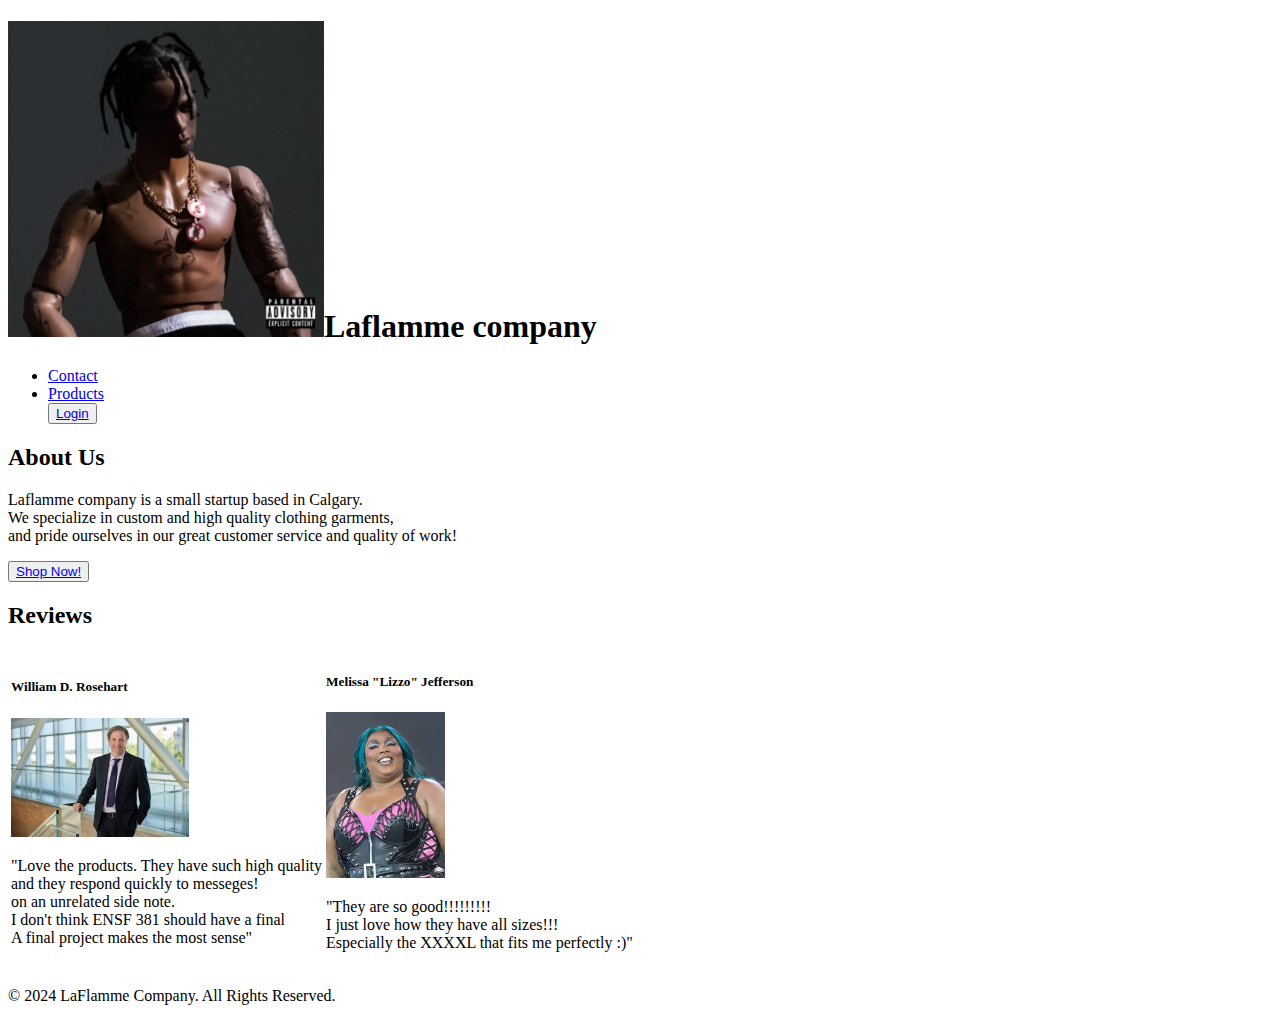
<file: index.html>
<!-- index.html 
    Assignment1_ENSF381_L03_Group32
    Made by: Rodolfo Gil-Pereira(30183908)
             Faris Janjua(30154612)-->
<!DOCTYPE html>
<html lang="en">
<head>
<!-- Add meta tags, title, and link to styles.css here -->
<meta charset="UTF-8">
<meta name="description" content="Company home page">
<meta name="keywords" content="Home page, company, links">
<meta name="author" content="Rodolfo Gil, Faris Janjua">
</head>
<!-- Logo, website name go here -->
<header>
    <h1><img src="images/mainimage.jpg" width="25%" alt="company logo">Laflamme company</h1>
</header>
<!-- nav links go here -->
<div>
    <nav>
        <div>
            <ul>
                <li><a href="contact.html">Contact</a></li>
                <li><a href="products.html">Products</a></li>
                <button><a href="login.html">Login</a></button>
            </ul>
        </div>
    </nav>
</div>
<main>
<!-- About Us Section -->
<section class="about-us">
<!-- About Us contents go here -->
    <h2>
        <nav>About Us</nav>
    </h2>
    <p>
        Laflamme company is a small startup based in Calgary.<br>
        We specialize in custom and high quality clothing garments,<br>
        and pride ourselves in our great customer service and quality of work!
    </p> 
</section>

<section class="shop-now">
<!-- Shop Now Button (as a link to the Products page) -->
    <button>
        <a href="products.html">Shop Now!</a>
    </button>
</section>

<!-- Customer Reviews/Testimonials Section -->
<section class="customer-reviews">
<!-- Add reviews as needed -->
    <h2>Reviews</h2>
    <table>
        <tr>
            <td>
                <div>
                    <div>
                        <h5>William D. Rosehart</h5>
                        <img src="images/williamRosaheart.jpg" alt="profile picture">
                    </div>
                    <div>
                        <p>"Love the products. They have such high quality<br> 
                            and they respond quickly to messeges!<br>
                            on an unrelated side note.<br>I don't think ENSF 381 should have a final<br>
                            A final project makes the most sense"
                        </p>
                    </div>
                </div>
            </td>
            <td>
                <div>
                    <div>
                        <h5>Melissa "Lizzo" Jefferson</h5>
                        <img src="images/Lizzo.jpg" width="119" alt="profile picture">
                    </div>
                    <div>
                        <p>"They are so good!!!!!!!!!<br> 
                            I just love how they have all sizes!!!<br>
                            Especially the XXXXL that fits me perfectly :)"
                        </p>
                    </div>
                </div>
            </td>
        </tr>
    </table>
    
</section>
</main>
<footer>
<!-- Copyright notice goes here -->
<p>&copy; 2024 LaFlamme Company. All Rights Reserved.</p>
</footer>
</body>
</html>
</file>
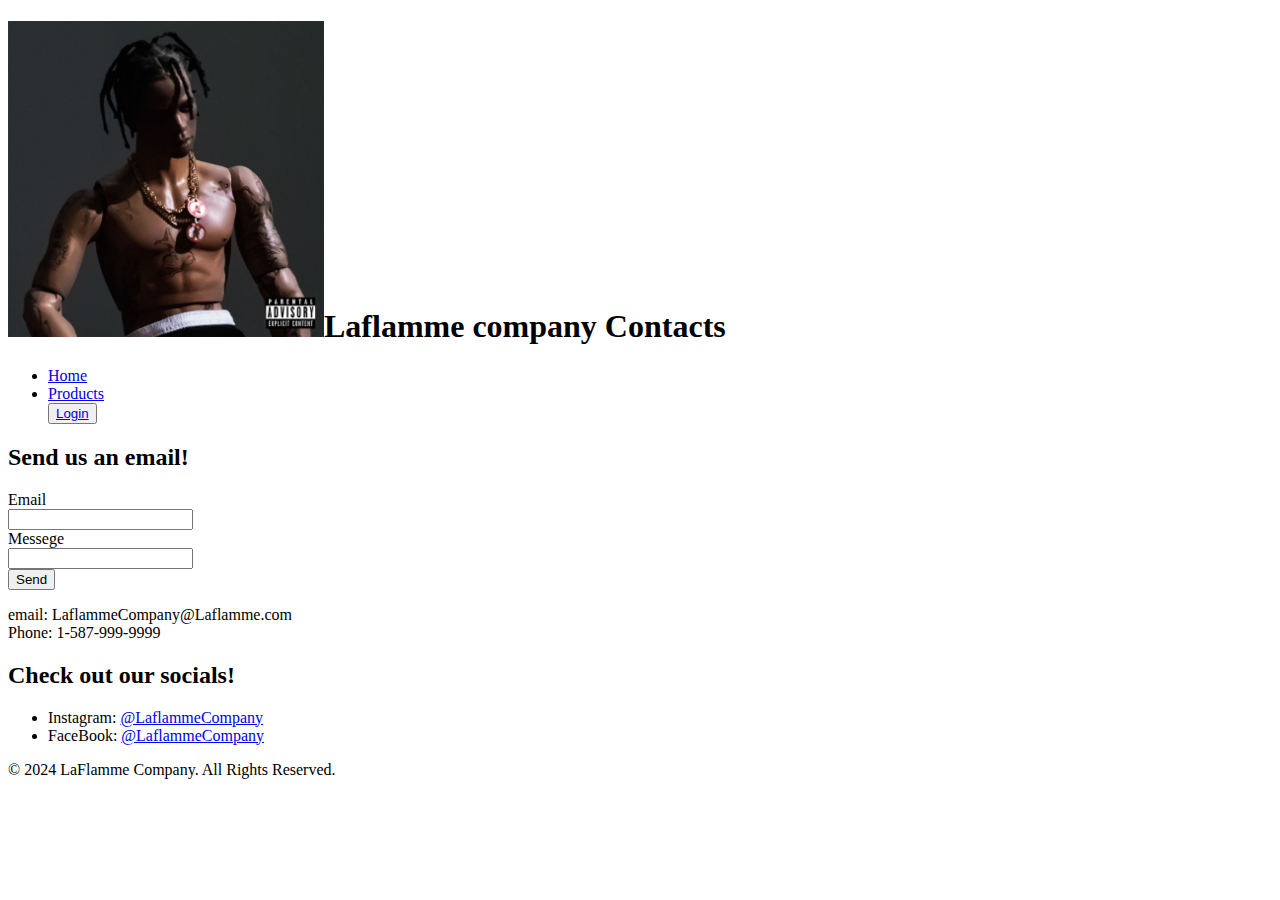
<file: contact.html>
<!DOCTYPE html>
<html lang="en">

<head>
    <meta charset="UTF-8">
    <meta name="viewport" content="width=device-width, initial-scale=1.0">
    <title>Login Form - Laflamme Company Contacts</title>
    
</head>
<header>
    <h1><img src="images/mainimage.jpg" width="25%" alt="company logo">Laflamme company Contacts</h1>
</header>
<div>
    <nav>
        <div>
            <ul>
                <li><a href="index.html">Home</a></li>
                <li><a href="products.html">Products</a></li>
                <button><a href="login.html">Login</a></button>
            </ul>
        </div>
    </nav>
</div>
<main>
    <h2>Send us an email!</h2>
    <div>
        <div class="container">
                <form action="">
                    <div class="form-group">
                        <label for="email">Email</label><br>
                        <input type="text" id="email" class="form-control" required>
                    </div>
                    <div class="form-group">
                        <label for="password">Messege</label><br>
                    <input type="text" id="messege" class="form-control" required>
                 </div>
                <button type="submit" class="btn">Send</button>
            </form>
        </div>
        <p>
            email: LaflammeCompany@Laflamme.com<br>
            Phone: 1-587-999-9999
        </p>
    </div>
    <div>
        <h2>Check out our socials!</h2>
        <ul>
            <li>Instagram: <a href="https://www.instagram.com/">@LaflammeCompany</a></li>
            <li>FaceBook: <a href="https://www.facebook.com/">@LaflammeCompany</a></li>
        </ul>
    </div>

    <footer>
    <p>&copy;    2024 LaFlamme Company. All Rights Reserved.  </p>  

    </footer>
</main>
</html>
</file>
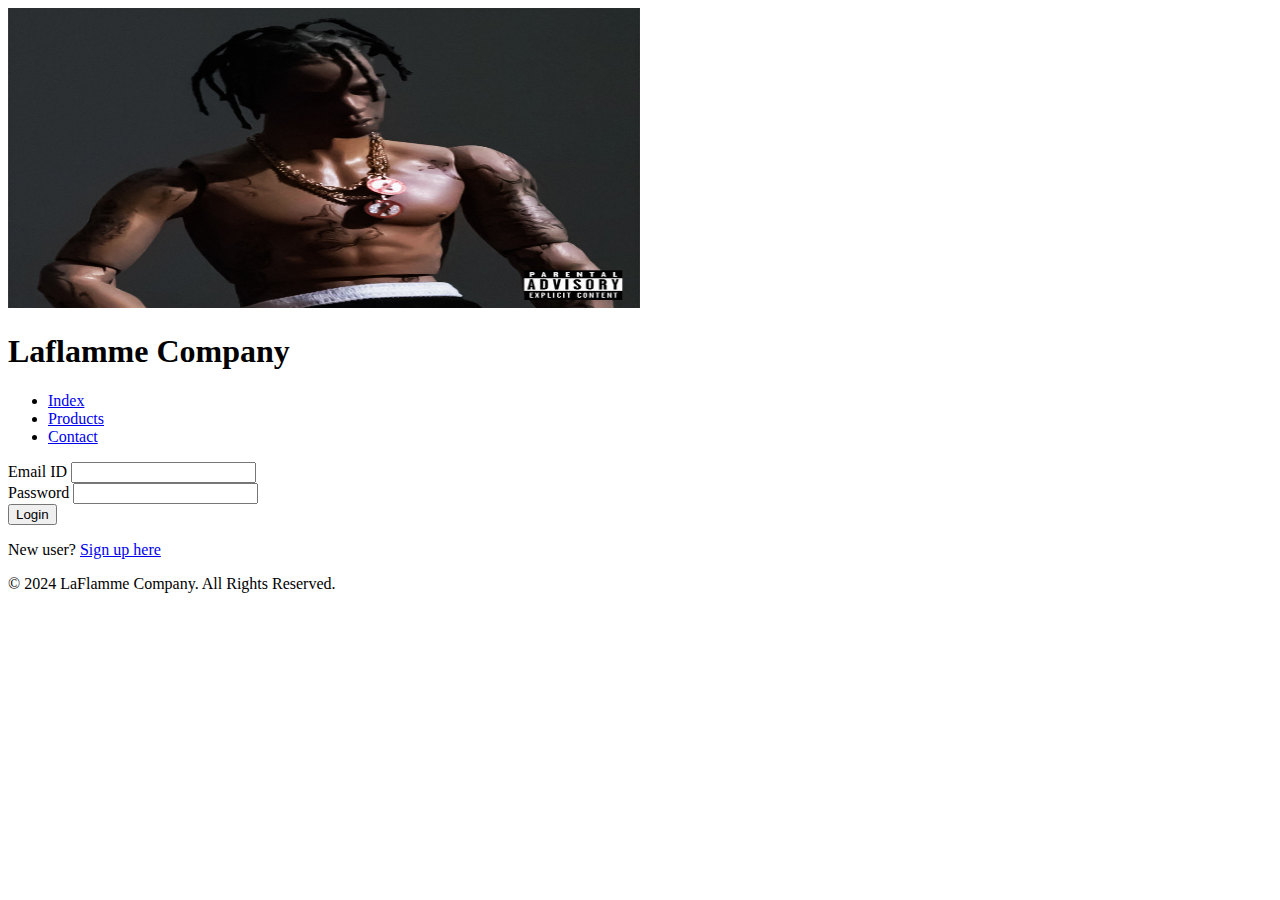
<file: login.html>
<!DOCTYPE html>
<html lang="en">

<head>
    <meta charset="UTF-8">
    <meta name="viewport" content="width=device-width, initial-scale=1.0">
    <title>Login Form - Laflamme Company</title>
    <img src="images/mainimage.jpg" style="width: 50%; max-height: 300px;">
    
</head>

<body>

    <header>
        <h1>Laflamme Company</h1>
    </header>

    <nav>
        <ul>
            <li><a href="index.html">Index</a></li>
            <li><a href="products.html">Products</a></li>
            <li><a href="contact.html">Contact</a></li>
        </ul>
    </nav>

    <main>
        <div class="container">
            <form action="">
                <div class="form-group">
                    <label for="email">Email ID</label>
                    <input type="text" id="email" class="form-control" required>
                </div>
                <div class="form-group">
                    <label for="password">Password</label>
                    <input type="password" id="password" class="form-control" required>
                </div>
                <button type="submit" class="btn">Login</button>
            </form>
            
            <div class="signup-link">
                <p>New user? <a href="signup.html">Sign up here</a></p>
            </div>
        </div>
    </main>

    <footer>
    <p>&copy;    2024 LaFlamme Company. All Rights Reserved.  </p>  

    </footer>

</body>

</html>
</file>
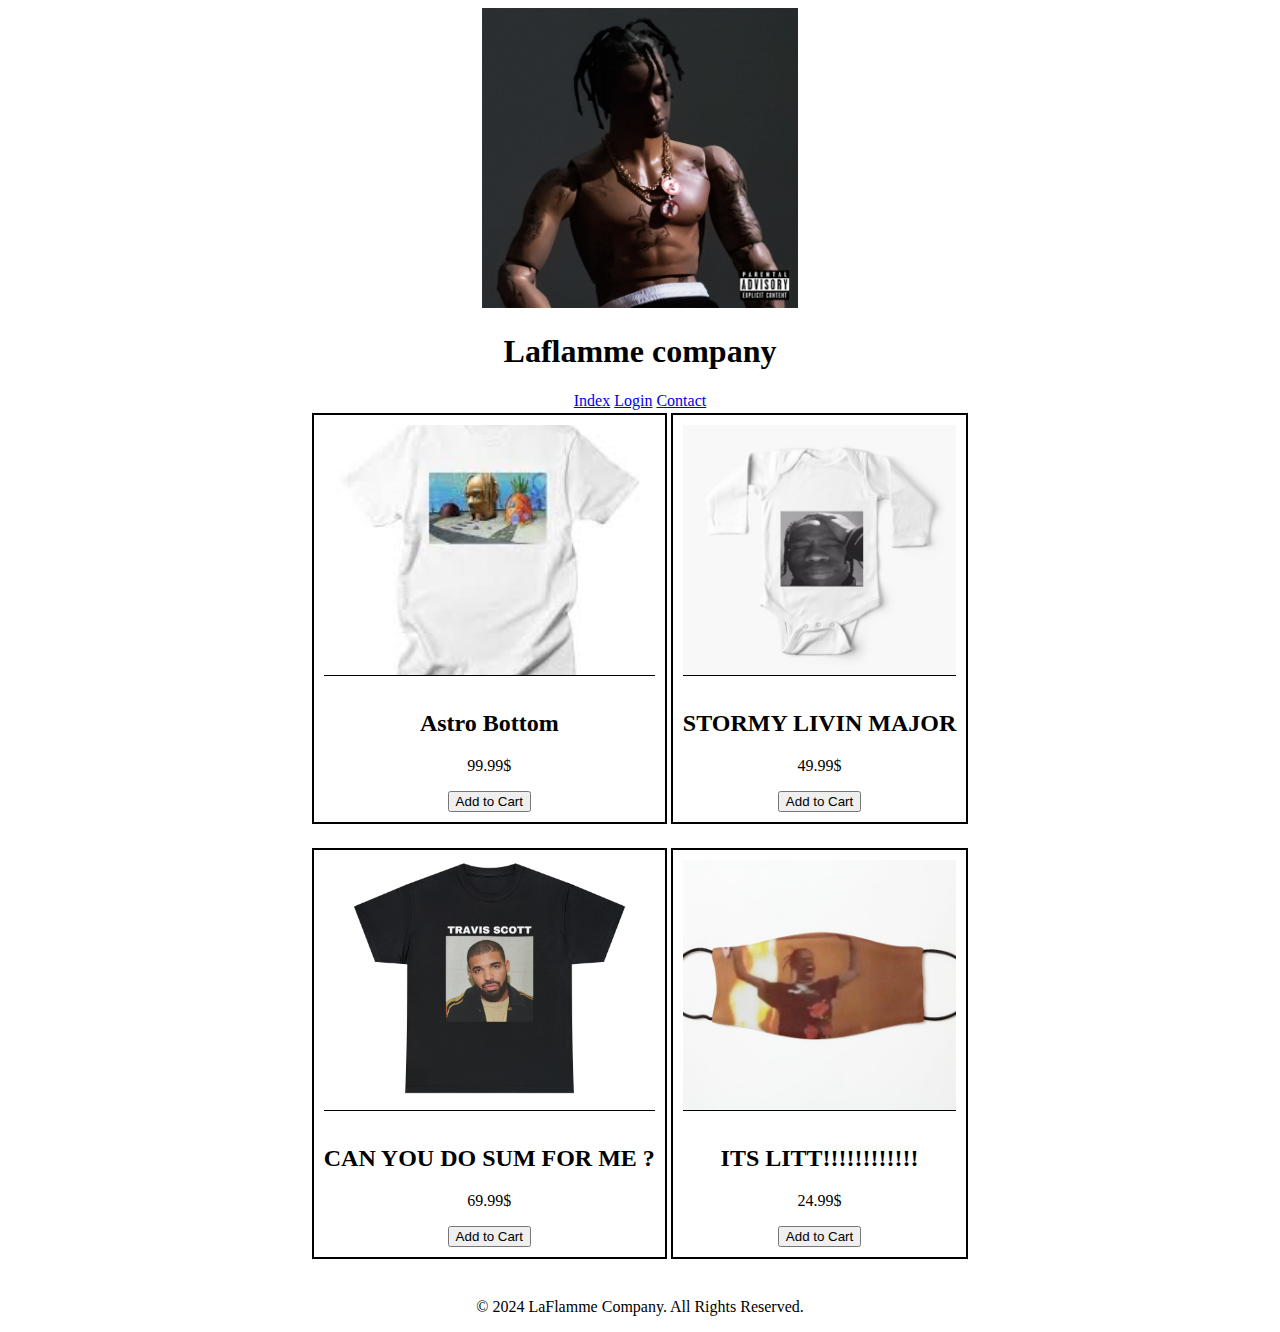
<file: products.html>
<!DOCTYPE html>
<html lang="en">
<center>
<head>
    <meta charset="UTF-8">
    <meta name="viewport" content="width=device-width, initial-scale=1.0">
    <title>Product Page - Laflamme Company</title>
    <img src="images/mainimage.jpg" style="width: 25%; max-height: 300px;">
</head>
</center>

<center>
<body>

    <header>
        <h1>Laflamme company</h1>
    </header>
    <center>
    </center>
    <nav>
       <center>
        
    
            <a href="index.html">Index</a>
            <a href="login.html">Login</a>
            <a href="contact.html">Contact</a>
    

        </center>
   
    </nav>
</center>

    <!DOCTYPE html>
    <html lang="en">
    
    <head>
        <meta charset="UTF-8">
        <meta name="viewport" content="width=device-width, initial-scale=1.0">
        <title>Product Page - Cactus & co</title>
    
        
    
    </head>
    
    <body>
    <center>
        <!DOCTYPE html>
        <html lang="en">
        
        <head>
            <meta charset="UTF-8">
            <meta name="viewport" content="width=device-width, initial-scale=1.0">
            <title>Product Page - Cactus & co</title>
        
            <style>
                body {
                    text-align: center; 
                }
        
                .container {
                    display: grid;
                    grid-template-columns: repeat(auto-fit, minmax(250px, 1fr));
                    gap: 20px; 
                    justify-content: center; 
                }
        
                .product {
                    border: 2px solid #000;
                    padding: 10px;
                    text-align: center;
                    margin-bottom: 20px;
                }
        
                .product img {
                    width: 100%;
                    max-height: 250px;
                    object-fit: cover;
                    border-bottom: 1px solid #000;
                    margin-bottom: 10px;
                }
            </style>
        </head>
        
        <body>
            <main>
                <table>
                    <tr>
                        <td>
                            <div class="product">
                                <img src="images/Trav2.png" alt="Product 1">
                                <h2>Astro Bottom</h2>
                                <p>99.99$</p>
                                <button class="addToCartButton" onclick="addToCart('Astro Bottom')">Add to Cart</button>
                            </div>
                        </td>
                        <td>
                            <div class="product">
                                <img src="images/Trav3.png" alt="Product 2">
                                <h2>STORMY LIVIN MAJOR</h2>
                                <p>49.99$</p>
                                <button class="addToCartButton" onclick="addToCart('STORMI LIVIN MAJOR')">Add to Cart</button>
                            </div>
                        </td>
                    </tr>
                    <tr>
                        <td>
                            <div class="product">
                                <img src="images/TravisTshirt.png" alt="Product 3">
                                <h2>CAN YOU DO SUM FOR ME ?</h2>
                                <p>69.99$</p>
                                <button class="addToCartButton" onclick="addToCart('CAN YOU DO SUM FOR ME ?')">Add to Cart</button>
                            </div>
                        </td>
                        <td>
                            <div class="product">
                                <img src="images/Mask.png" alt="Product 4">
                                <h2>ITS LITT!!!!!!!!!!!!</h2>
                                <p>24.99$</p>
                                <button class="addToCartButton" onclick="addToCart('ITS LITT')">Add to Cart</button>
                            </div>
                        </td>
                    </tr>
                </table>
            </main>
        
            <script>
                function addToCart(productName) {
                    alert("Product added to cart: " + productName);
                }
            </script>
        
            <footer>
                <p>&copy; 2024 LaFlamme Company. All Rights Reserved.</p>
            </footer>
        </body>

</html>
</file>
